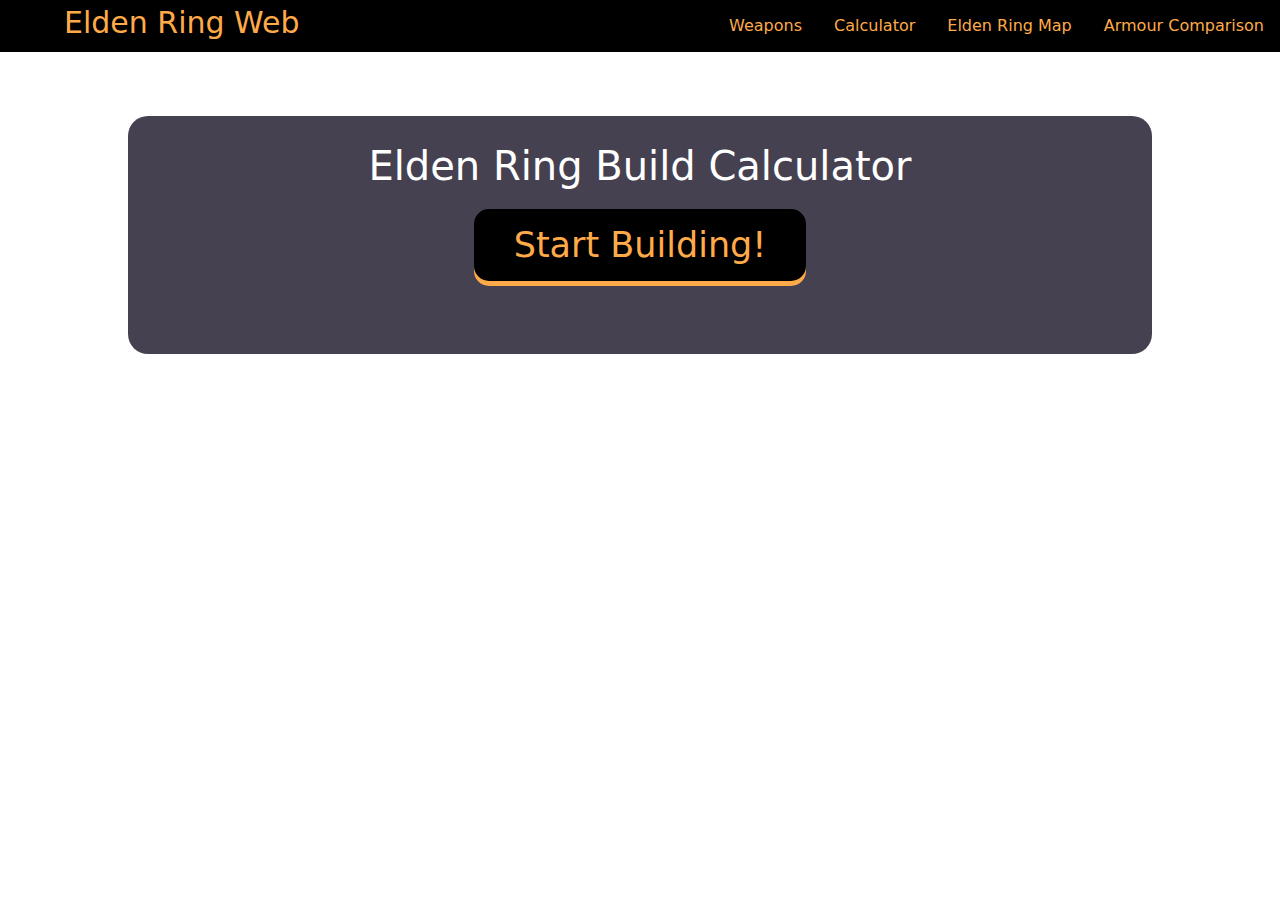
<file: index.html>
<!doctype html>
<html lang="en">

<head>
    <meta charset="utf-8">
    <meta name="viewport" content="width=device-width, initial-scale=1, shrink-to-fit=no">
    <meta http-equiv='cache-control' content='no-cache'> 
    <meta http-equiv='expires' content='0'> 
    <meta http-equiv='pragma' content='no-cache'>
    <link rel="stylesheet" href="css/bootstrap.min.css">
    <link rel="stylesheet" href="style.css">
    <link rel="icon" href="https://images-wixmp-ed30a86b8c4ca887773594c2.wixmp.com/f/2eccc60d-e89e-4286-9b96-b7ca30e49370/desrap6-73766f9c-4cec-4b22-9864-48555d3acf94.png?token=eyJ0eXAiOiJKV1QiLCJhbGciOiJIUzI1NiJ9.[base64].420H5JOa876JCgcUPPDRwUbbgwhNwZOv3uFrNE1CUrg">
    <title>Elden Ring Calculator</title>
</head>

<body>
    <ul>
        <span class="left"><a href="index.html">Elden Ring Web</a></span>
        <li class="right"><a href="armour.html">Armour Comparison</a></li>
        <li class="right"><a href="map.html">Elden Ring Map</a></li>
        <li class="right"><a href="advanced.html">Calculator</a></li>
        <li class="right"><a href="weapons.html">Weapons</a></li>
    </ul>
    <div class="row">
    
    <h1>Elden Ring Build Calculator</h1>

    <a href="basic.html">
        <button class="pagetransfer"  href="basic.html"><span>Start Building!</span></button>
    </a>

    </div>

    <script src="js/bootstrap.min.js"></script>
    <script src="script.js"></script>
</body>

</html>
</file>
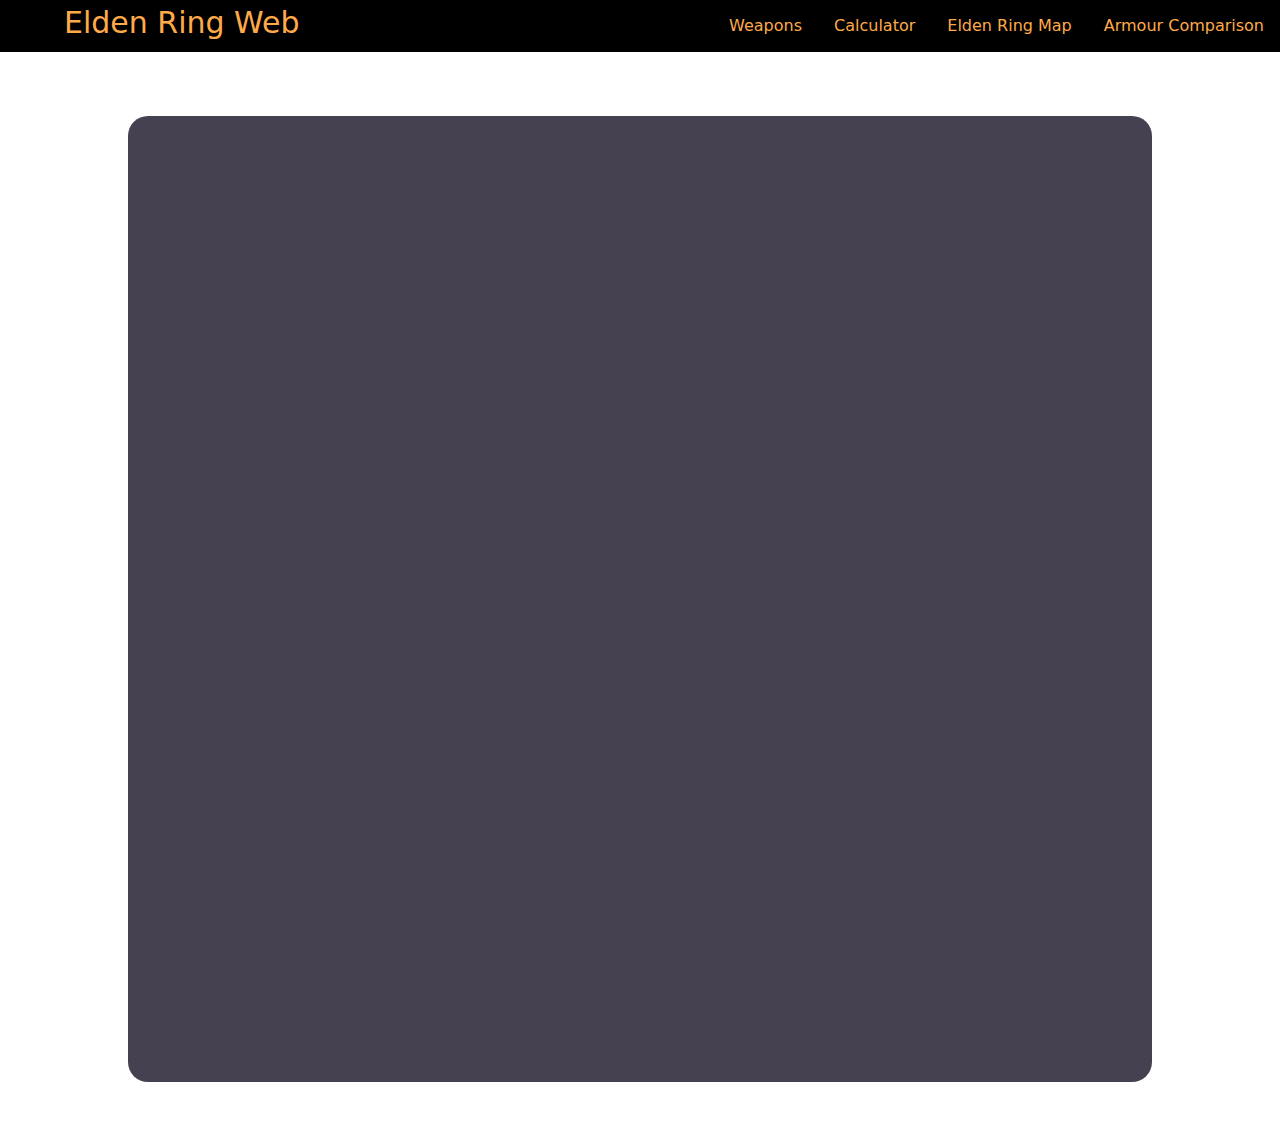
<file: map.html>
<!doctype html>
<html lang="en">

<head>
    <meta charset="utf-8">
    <meta name="viewport" content="width=device-width, initial-scale=1, shrink-to-fit=no">
    <meta http-equiv='cache-control' content='no-cache'> 
    <meta http-equiv='expires' content='0'> 
    <meta http-equiv='pragma' content='no-cache'>
    <link rel="stylesheet" href="css/bootstrap.min.css">
    <link rel="stylesheet" href="style.css">
    <link rel="icon" href="https://images-wixmp-ed30a86b8c4ca887773594c2.wixmp.com/f/2eccc60d-e89e-4286-9b96-b7ca30e49370/desrap6-73766f9c-4cec-4b22-9864-48555d3acf94.png?token=eyJ0eXAiOiJKV1QiLCJhbGciOiJIUzI1NiJ9.[base64].420H5JOa876JCgcUPPDRwUbbgwhNwZOv3uFrNE1CUrg">
    <title>Elden Ring Calculator</title>
</head>
<body>
    <ul>
        <span class="left"><a href="index.html">Elden Ring Web</a></span>
        <li class="right"><a href="armour.html">Armour Comparison</a></li>
        <li class="right"><a href="map.html">Elden Ring Map</a></li>
        <li class="right"><a href="advanced.html">Calculator</a></li>
        <li class="right"><a href="weapons.html">Weapons</a></li>
    </ul>
    
    <div class="row">
        <iframe id="myIframe" src="https://mapgenie.io/elden-ring/maps/the-lands-between"></iframe>
    </div>

    <script src="js/bootstrap.min.js"></script>
    <script src="script.js"></script>
</body>

</html>
</file>
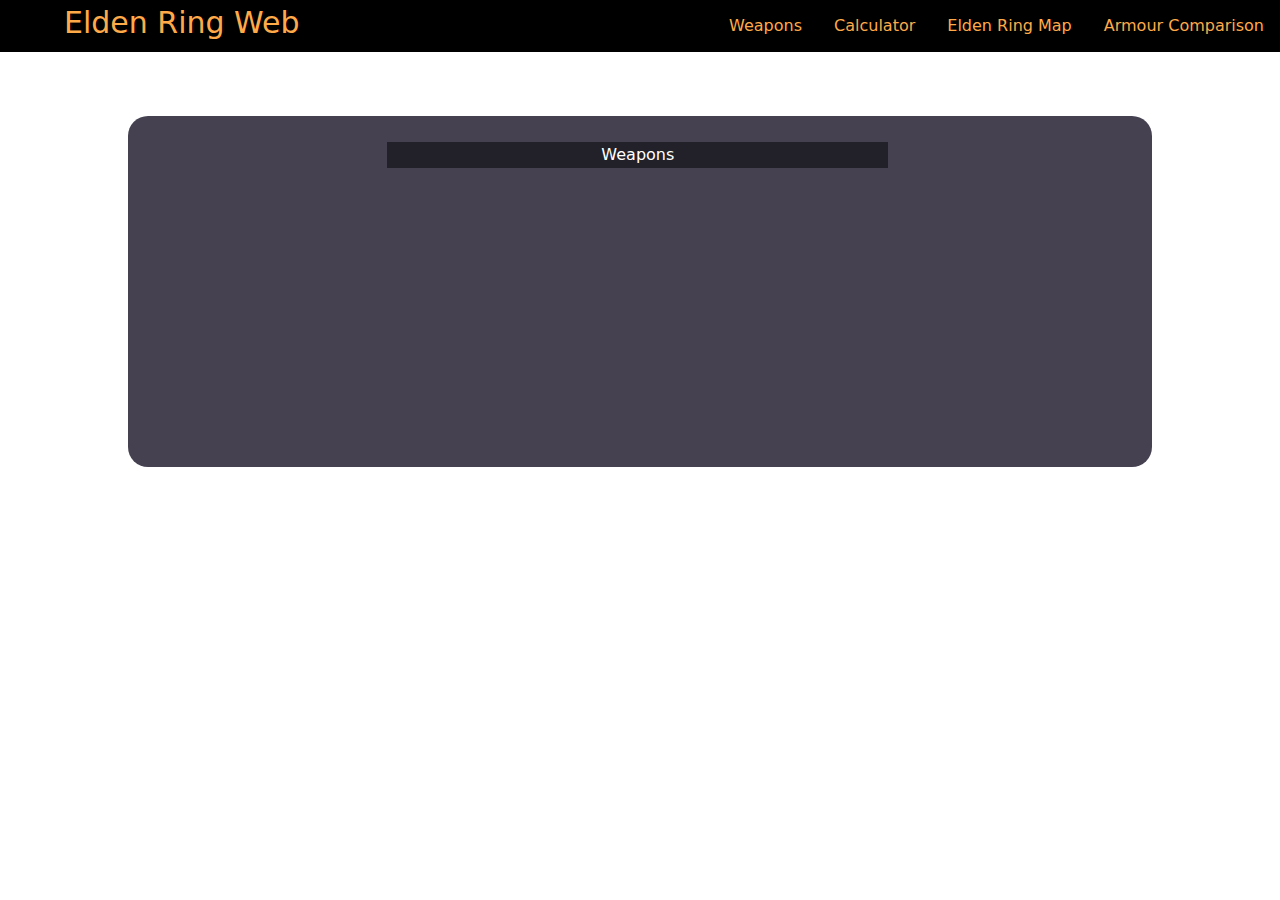
<file: weapons.html>
<!doctype html>
<html lang="en">

<head>
    <meta charset="utf-8">
    <meta name="viewport" content="width=device-width, initial-scale=1, shrink-to-fit=no">
    <meta http-equiv='cache-control' content='no-cache'> 
    <meta http-equiv='expires' content='0'> 
    <meta http-equiv='pragma' content='no-cache'>
    <link rel="stylesheet" href="css/bootstrap.min.css">
    <link rel="stylesheet" href="style.css">
    <link rel="icon" href="https://images-wixmp-ed30a86b8c4ca887773594c2.wixmp.com/f/2eccc60d-e89e-4286-9b96-b7ca30e49370/desrap6-73766f9c-4cec-4b22-9864-48555d3acf94.png?token=eyJ0eXAiOiJKV1QiLCJhbGciOiJIUzI1NiJ9.[base64].420H5JOa876JCgcUPPDRwUbbgwhNwZOv3uFrNE1CUrg">
    <title>Elden Ring Calculator</title>
</head>

<body onload="weaponList(); sortWeapons()">
    <ul>
        <span class="left"><a href="index.html">Elden Ring Web</a></span>
        <li class="right"><a href="armour.html">Armour Comparison</a></li>
        <li class="right"><a href="map.html">Elden Ring Map</a></li>
        <li class="right"><a href="advanced.html">Calculator</a></li>
        <li class="right"><a href="weapons.html">Weapons</a></li>
    </ul>
    <div class="row">
    
        <div class="dropdiv drop dropdown">
            <button id="dropdiv" class="dropbtn">Weapons</button>
            <div id="myDropdown" class="dropdown-content">
              <input type="text" placeholder="Search.." id="myInput" onkeyup="filterFunction()">
            </div>
        </div>

    <script src="js/bootstrap.min.js"></script>
    <script src="weapons.js"></script>
</body>

</html>
</file>
<file: style.css>
body {
    background-image: url('https://w.wallha.com/ws/13/FILyOEr3.png');
    background-attachment: fixed;
    background-size: cover;
    background-repeat: no-repeat;
}

.row {
    background: rgb(49, 44, 62, 0.9);
    color: #fff;
    border-radius: 0px 0px 10px 10px;
    text-align: left;
    margin: auto;
    width: 80%;
    margin-top: 5%;
    padding: 2%;
    border-radius: 20px;
    margin-bottom: 5%;
}

.dropbtn {
    background-color: rgb(0, 0, 0, 0.5);
    color: white;
    width: 73%;
    border: none;
}

/* The container <div> - needed to position the dropdown content */
.dropdown {
    width: 73%;
    margin-left: 22.8%;
    position: relative;
    display: inline-block;
}

/* Dropdown Content (Hidden by Default) */
.dropdown-content {
    display: none;
    position: absolute;
    background-color: rgb(0, 0, 0, 0.5);
    width: 71%;
    box-shadow: 0px 8px 16px 0px rgba(0, 0, 0, 0.2);
    z-index: 1;
}

.dropdown-content a {
    color: white;
    text-align: center;
    text-decoration: none;
    display: block;
}

/* Change color of dropdown links on hover */
.dropown-content a:hover {
    background-color: rgb(0, 0, 0, 0.7);
    color: white;
}

/* Show the dropdown menu on hover */
.dropdown:hover .dropdown-content {
    display: block;
}

.calcrune {
    margin-left: 10%;
}

.runecalc {
    margin-right: 7%;
    margin-top: 2%;
}

input {
    margin-bottom: 10.5px;
    width: 5%;
    border: none;
    background-color: rgb(0, 0, 0, 0);
    color: white;
}

.slider {
    appearance: none;
    -webkit-appearance: none;
    margin-left: 4%;
    margin-top: 10px;
    width: 80%;
    height: 7px;
    border-radius: 25px;
    background: rgb(193, 151, 90, 0.3);
    outline: none;
    opacity: 1;
    -webkit-transition: .2s;
    transition: opacity .2s;
}

.slider::-webkit-slider-thumb {
    -webkit-appearance: none;
    appearance: none;
    width: 25px;
    height: 25px;
    border-radius: 50%;
    opacity: 1;
    background: white;
    cursor: pointer;
    outline: none;
}

#level {
    background-color: rgb(0, 0, 0, 0);
    border-radius: 25px;
    border: none;
    margin-bottom: 10.5px;
    width: 5%;
    height: 7.5%;
    color: #fff;
    padding-left: 5px;
}

.runes {
    color: white;
}

.runes1 {
    color: white;
}

.equipload {
    font-size: 13px;
    margin-top: -20px;
    margin-bottom: 20px;
}

.span {
    color: white;
}

.stats {
    margin-top: 0%;
    text-align: center;
    margin-bottom: 0%;
}

h1 {
    text-align: center;
    margin-bottom: 2%;
}

.show {
    display:block;
}

.dropdiv {
    height: 300px;
}

#myDropdown {
    height: 200px;
    overflow-y: auto;
}

#myInput {
    width: 100%;
}

button {
    width: 100%;
    background-color: rgb(0, 0, 0, 0);
    border-style: none;
    color: #ffaa49;
}

button.runecalc {
    background-color: rgb(0, 0, 0, 0.8);
    width: 15%;
    padding: 0.5%;
}

.consolelog {
    border-style: solid;
    margin-bottom: 10%;
}

.bottom {
    margin-bottom: 3%;
}

#dropdown1 {
    width: 100%;
}

#methods {
    width: 73%;
}

.runefarmmethod  {
    margin-top: 5%;
    margin-bottom: 8%;
}

.checkboxp {
    margin-top: 5%;
    text-align: center;
    margin-bottom: 8%;
}

.text {
    margin-top: 5%;
    margin-bottom: 8%;
}

.checkbox {
    width: 50px;
}

#span {
    margin-left: 7%;
}

#timeforrunebutton {
    margin-left: 3.8%;
    margin-top: 0%;
    margin-bottom: 10%;
}

#timeforrune {
    margin-left: 0px;
    text-align: left;
}

iframe {
    height: 80vh;
    margin-bottom: 20%;
}

ul {
    list-style-type: none;
    margin-bottom: 0%;
    padding: 0px;
    overflow: hidden;
    background-color: rgb(0, 0, 0, 1);
    width: 100%;
}
  
li {
    float: left;
}
  
li a {
    display: block;
    color: #ffaa49;
    text-align: center;
    text-decoration: none;
}

li a:hover {
    color: #fff;
    background-color: rgb(0, 0, 0, 0.8);
}

.right {
    float: right;
    padding: 14px 16px;
}

.left {
    font-size: 30px;
}

span a {
    text-decoration: none;
    color: #ffaa49;
    text-align: center;
    margin-left: 5%;
}

span a:hover {
    color: #ffaa49;
}

.p {
    color: #fff;
}

.pslides {
    margin-bottom: 12.5px;
}

.pagetransfer {
    background-color: black;
    text-align: center;
    margin-left: 32.5%;
    border-radius: 15px;
    font-size: 35px;
    padding: 1%;
    width: 35%;
    box-shadow: 0px 5px;
    transition: all 0.5s;
    margin-bottom: 5%;
}

.pagetransfer:active {
    box-shadow: 0 2px #ff9f31;
    transform: translateY(4px);
}

.pagetransfer span {
    cursor: pointer;
    display: inline-block;
    position: relative;
    transition: 0.5s;
}

.pagetransfer span:after {
    content: '\00bb';
    position: absolute;
    opacity: 0;
    top: 0;
    right: -20px;
    transition: 0.5s;
}

.pagetransfer:hover span {
    padding-right: 25px;
}
  
.pagetransfer:hover span:after {
    opacity: 1;
    right: 0;
}

.divdrop:hover .dropdown-content {
    display: block;
}

.container {
    position: relative;
    margin: 0;
    padding: 0;
    height: 300px;
}

img {
    width: 100%;
}

.button {
  position: absolute;
  color: #fff;
  width: 90%;
  margin-left: 5%;
  border-color: #fff;
  border-radius: 5px;
  border-style: solid;
  left:0;
  top: 160px;
  text-align: center;
  opacity: 0;
  transition: opacity .35s ease;
}

.container:hover .button {
  opacity: 1;
}

.active {
    opacity: 1;
}
</file>
